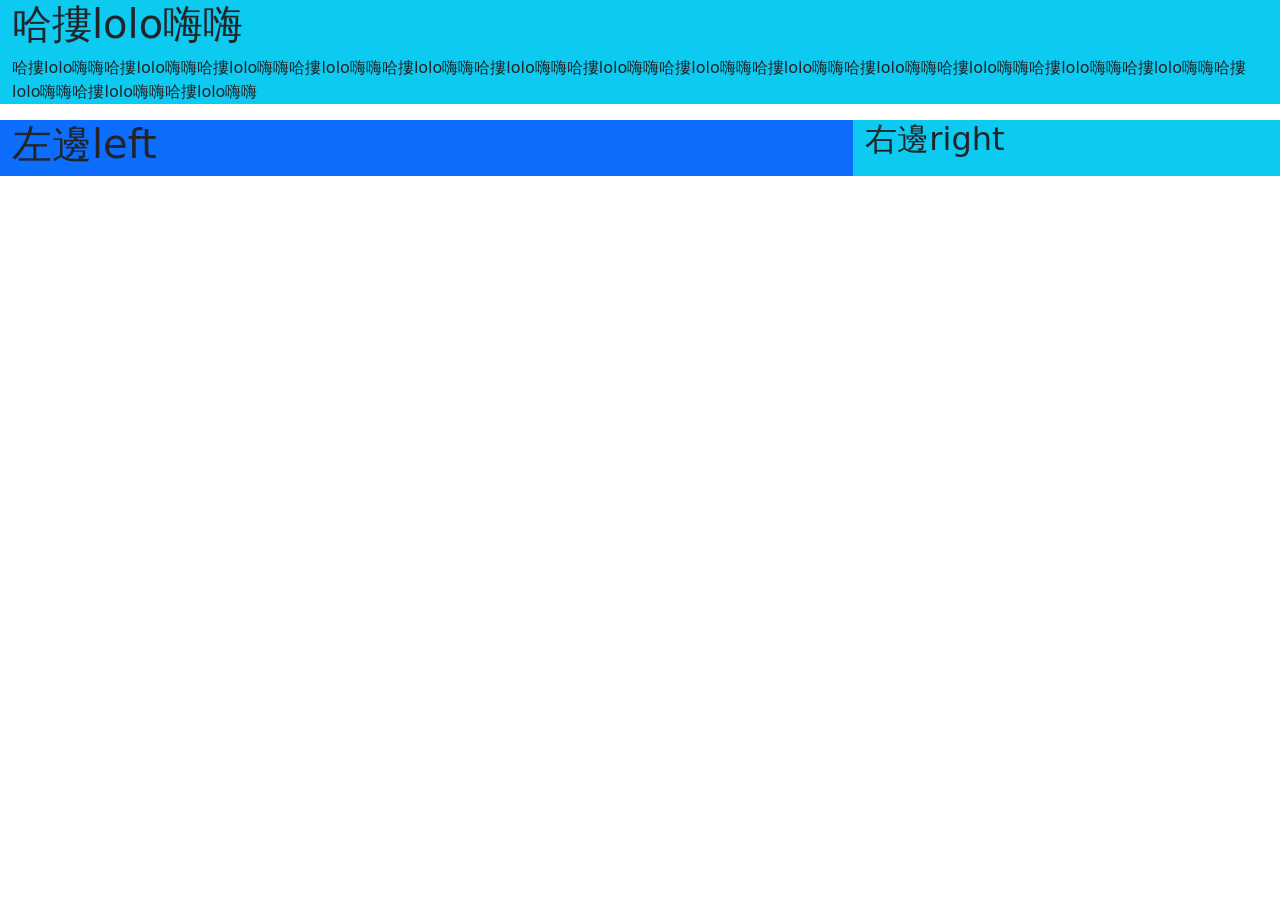
<file: new.bt5.html>
<!DOCTYPE html>
<html lang="zh-TW">
<head>
    <meta charset="UTF-8">
    <meta name="viewport" content="width=device-width, initial-scale=1.0">
    <title>a114070084 bootstrap測試</title>
    <!-- CSS only -->
    <link href="https://cdn.jsdelivr.net/npm/bootstrap@5.1.1/dist/css/bootstrap.min.css" rel="stylesheet" integrity="sha384-F3w7mX95PdgyTmZZMECAngseQB83DfGTowi0iMjiWaeVhAn4FJkqJByhZMI3AhiU" crossorigin="anonymous">
    <!-- JavaScript Bundle with Popper -->
    <script src="https://cdn.jsdelivr.net/npm/bootstrap@5.1.1/dist/js/bootstrap.bundle.min.js" integrity="sha384-/bQdsTh/da6pkI1MST/rWKFNjaCP5gBSY4sEBT38Q/9RBh9AH40zEOg7Hlq2THRZ" crossorigin="anonymous"></script>
</head>
<body>
    <div class="container-fluid bg-info">
        <h1>哈摟lolo嗨嗨</h1>
        <p>哈摟lolo嗨嗨哈摟lolo嗨嗨哈摟lolo嗨嗨哈摟lolo嗨嗨哈摟lolo嗨嗨哈摟lolo嗨嗨哈摟lolo嗨嗨哈摟lolo嗨嗨哈摟lolo嗨嗨哈摟lolo嗨嗨哈摟lolo嗨嗨哈摟lolo嗨嗨哈摟lolo嗨嗨哈摟lolo嗨嗨哈摟lolo嗨嗨哈摟lolo嗨嗨</p>
    </div>
    <div class="container-fluid bg-info">
        <div class="row">
            <div class="col-sm-8 bg-primary">
                <h1>左邊left</h1>
            </div> 
            <div class="col-sm-4 bg-info">
                <h2>右邊right</h2>
            </div>  
        </div>
    </div>
</body>
</html>
</file>
